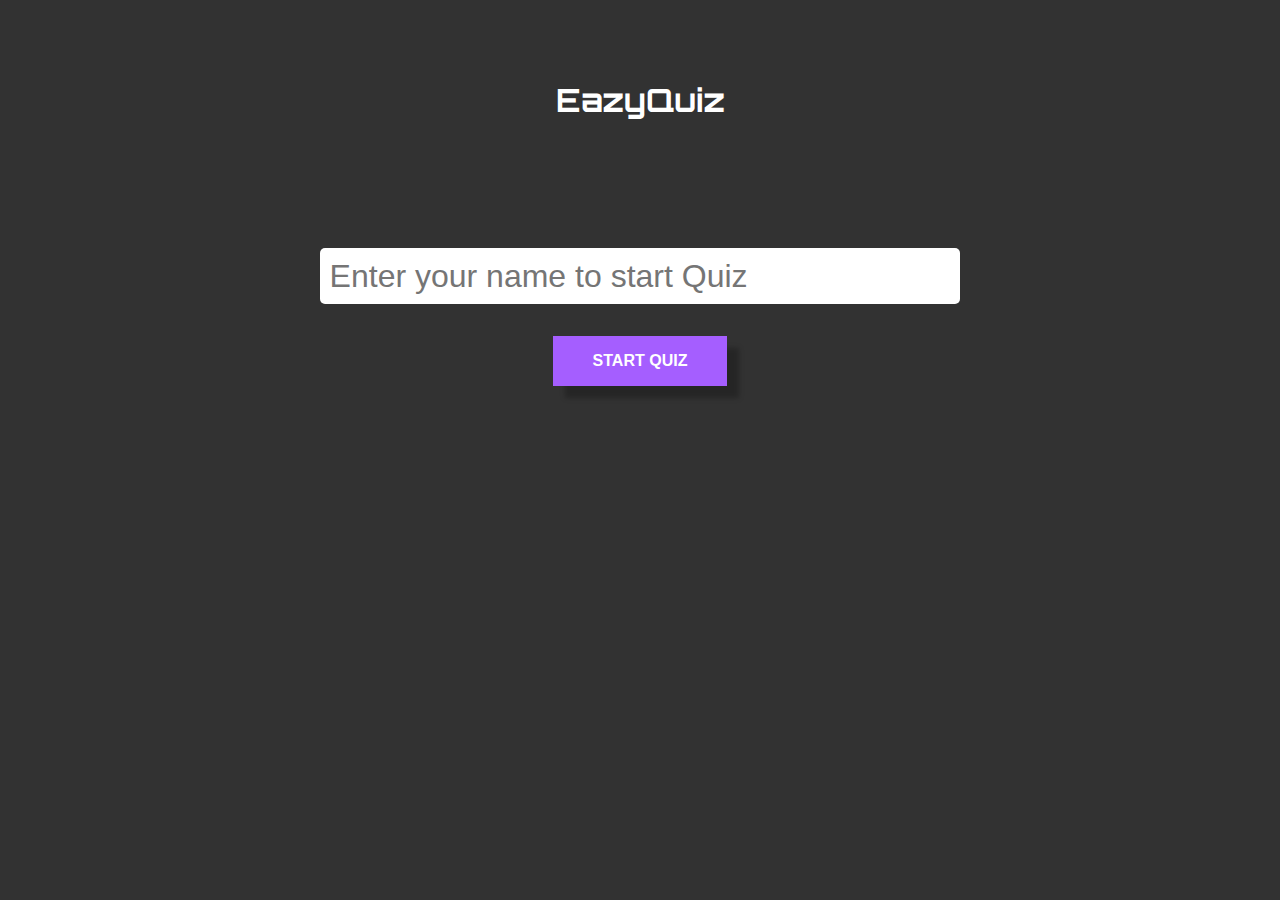
<file: index.html>
<!DOCTYPE html>
<html lang="en">
<head>
    <meta charset="UTF-8">
    <meta name="viewport" content="width=device-width, initial-scale=1.0">
    <title>Simple Quiz</title>
    <link href="https://fonts.googleapis.com/css2?family=Orbitron:wght@400;500;700;900&display=swap" rel="stylesheet">
    <link rel="stylesheet" href="css/main.css">
</head>
<body>
    <div class="timer-container">
        <div class="time">12:00</div>
        <div class="timer-info">
            <span>MIN</span>
            <span>SEC</span>
        </div>
    </div>

    <div class="logo"><h1>EazyQuiz</h1></div>

    <main>
        <form action="" id="quiz-form">
            <div class="questions">
                <!-- <div class="quiz-container">
                    <div class="question-number">Q.1.</div>
                    <div class="quiz-sub-container">
                        <div class="question">
                            Lorem ipsum, dolor sit amet consectetur adipisicing elit. Dolorum impedit suscipit nam fuga iure fugiat maxime deleniti? Perferendis veniam laboriosam aperiam, voluptates maiores ea eligendi? Laudantium blanditiis temporibus consectetur veniam?
                        </div>
                        <div class="options">
                            <div class="option">
                                <span class="option-select">
                                    <span>a.</span>
                                    <span><input type="radio" name="option1"  ></span>
                                </span>
                                <span>Options Text</span>
                            </div>
                            <div class="option">
                                <span class="option-select">
                                    <span>b.</span>
                                    <span><input type="radio" name="option1" ></span>
                                </span>
                                <span>Options Text</span>
                            </div>
                            <div class="option">
                                <span class="option-select">
                                    <span>c.</span>
                                    <span><input type="radio" name="option1"  ></span>
                                </span>
                                <span>Options Text</span>
                            </div>
                            <div class="option">
                                <span class="option-select">
                                    <span>d.</span>
                                    <span><input type="radio" name="option1"  ></span>
                                </span>
                                <span>Options Text</span>
                            </div>
                        </div>
                    </div>
                </div> -->
            </div>
            
            <div class="form-submit">
                <button type="submit">SUBMIT QUIZ</button>
            </div>
        </form>
    </main>

    <!-- Modals -->
    <!-- Enter Name Modal -->
    <div class="begin-quiz-container">
        <div class="logo"><h1>EazyQuiz</h1></div>
        <div class="quiz-form">
            <div><input type="text" id="name" name="name" placeholder="Enter your name to start Quiz"></div>
            <div><button class="start-quiz">START QUIZ</button></div>
        </div>
    </div>
    <!-- Success Modal -->
    <div class="success-quiz-container hide-modal">
        <div class="image" ><img src="images/success.svg" alt=""></div>
        <div class="success-message">Congratulations. You passed.</div>
        <div class="score-message-pass">You Scored : 4/5</div>
        <div class="retry-quiz-pass">
            <button>RETRY</button>
        </div>
    </div>
    <!-- Failure Modal -->
    <div class="failure-quiz-container hide-modal">
        <div class="image" ><img src="images/failure.svg" alt=""></div>
        <div class="failure-message">Ooops... You need to study</div>
        <div class="score-message-fail">You Scored : 4/5</div>
        <div class="retry-quiz-fail">
            <button>RETRY</button>
        </div>
    </div>

    <script src="js/main.js" type="module"></script>
</body>
</html>
</file>
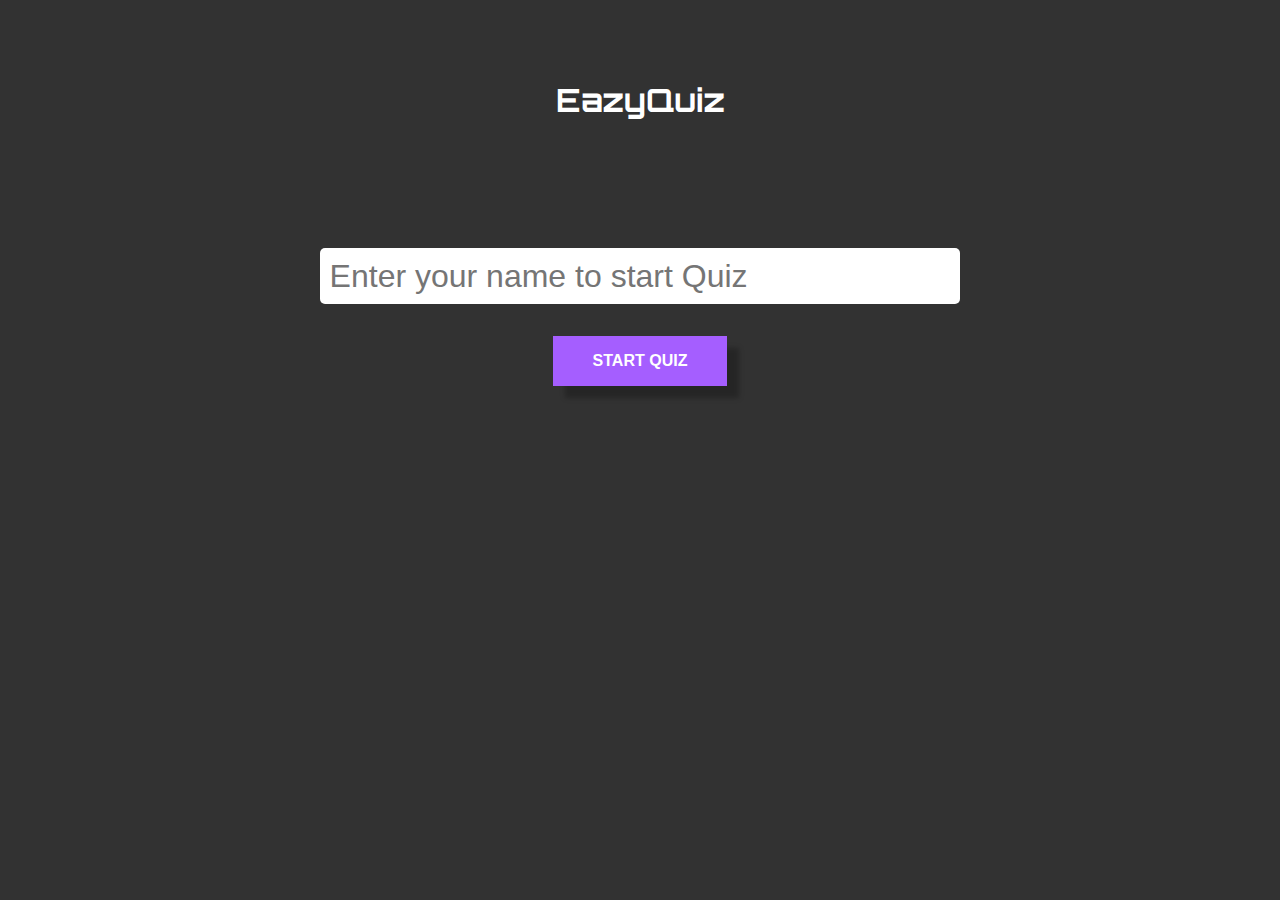
<file: option-scrambling.html>
<!DOCTYPE html>
<html lang="en">
<head>
    <meta charset="UTF-8">
    <meta name="viewport" content="width=device-width, initial-scale=1.0">
    <title>Simple Quiz</title>
    <link href="https://fonts.googleapis.com/css2?family=Orbitron:wght@400;500;700;900&display=swap" rel="stylesheet">
    <link rel="preconnect" href="https://fonts.googleapis.com">
    <link rel="preconnect" href="https://fonts.gstatic.com" crossorigin>
    <link href="https://fonts.googleapis.com/css2?family=Dancing+Script:wght@400;600;700&family=Roboto+Mono&display=swap" rel="stylesheet">
    <link rel="stylesheet" href="css/main.css">
</head>
<body>
    <div class="timer-container">
        <div class="time">12:00</div>
        <div class="timer-info">
            <span>MIN</span>
            <span>SEC</span>
        </div>
    </div>

    <div class="logo"><h1>EazyQuiz</h1></div>

    <main>
        <form action="" id="quiz-form">
            <div class="questions">
                <!-- <div class="quiz-container">
                    <div class="question-number">Q.1.</div>
                    <div class="quiz-sub-container">
                        <div class="question">
                            Lorem ipsum, dolor sit amet consectetur adipisicing elit. Dolorum impedit suscipit nam fuga iure fugiat maxime deleniti? Perferendis veniam laboriosam aperiam, voluptates maiores ea eligendi? Laudantium blanditiis temporibus consectetur veniam?
                        </div>
                        <div class="options">
                            <div class="option">
                                <span class="option-select">
                                    <span>a.</span>
                                    <span><input type="radio" name="option1"  ></span>
                                </span>
                                <span>Options Text</span>
                            </div>
                            <div class="option">
                                <span class="option-select">
                                    <span>b.</span>
                                    <span><input type="radio" name="option1" ></span>
                                </span>
                                <span>Options Text</span>
                            </div>
                            <div class="option">
                                <span class="option-select">
                                    <span>c.</span>
                                    <span><input type="radio" name="option1"  ></span>
                                </span>
                                <span>Options Text</span>
                            </div>
                            <div class="option">
                                <span class="option-select">
                                    <span>d.</span>
                                    <span><input type="radio" name="option1"  ></span>
                                </span>
                                <span>Options Text</span>
                            </div>
                        </div>
                    </div>
                </div> -->
            </div>
            
            <div class="form-submit">
                <button type="submit">SUBMIT QUIZ</button>
            </div>
        </form>
    </main>

    <!-- Modals -->
    <!-- Enter Name Modal -->
    <div class="begin-quiz-container">
        <div class="logo"><h1>EazyQuiz</h1></div>
        <div class="quiz-form">
            <div><input type="text" id="name" name="name" placeholder="Enter your name to start Quiz"></div>
            <div><button class="start-quiz">START QUIZ</button></div>
        </div>
    </div>
    <!-- Success Modal -->
    <div class="success-quiz-container hide-modal">
        <div class="image" ><img src="images/success.svg" alt=""></div>
        <div class="success-message">Congratulations. You passed.</div>
        <div class="score-message-pass">You Scored : 4/5</div>
        <div class="retry-quiz-pass">
            <button>RETRY</button>
        </div>
    </div>
    <!-- Failure Modal -->
    <div class="failure-quiz-container hide-modal">
        <div class="image" ><img src="images/failure.svg" alt=""></div>
        <div class="failure-message">Ooops... You need to study</div>
        <div class="score-message-fail">You Scored : 4/5</div>
        <div class="retry-quiz-fail">
            <button>RETRY</button>
        </div>
    </div>

    <script src="js/main-scrambling.js" type="module"></script>
</body>
</html>
</file>
<file: css/main.css>
* {
   margin: 0px;
   box-sizing: border-box;
   padding: 0px;
}

body {
    background: #323232;
    font-family: 'Roboto Mono', monospace;
}

.timer-container {
    position: fixed;
    top: 0px;
    left: 50%;
    background: #CF4B00;
    transform: matrix(0.96, 0, -0.31, 1, 0, 0) translateX(-50%);
    padding: .1em 2em .5em 2em;
    border-bottom-left-radius: 5px;
    border-bottom-right-radius: 5px;
    z-index: 10;
    width: 200px;
    text-align: center;
}

.timer-container .time {
    font-size: 2rem;
    font-family: 'Orbitron', sans-serif;

    color: #FFFFFF;
}

.timer-container .timer-info span {
    background-color: white;
    border-radius: 3px;
    font-size: .7rem;
    padding: .2em .5em;
    margin-left: 1em;
}


.logo {
    margin-top: 5em;
    color: white;
    text-align: center;
    font-family: 'Orbitron', sans-serif;

}

main {
    padding: 1em;
}

.quiz-container {
    background: rgba(255, 255, 255, 0.21);
    border-radius: 10px;
    display: flex;
    padding: .5em;
    gap: .5em;
    margin-bottom: 1em;
}

.question-number {
    padding: 0 .3em;
    color: white;
    text-align: center;
    font-family: 'Orbitron', sans-serif;
    font-weight: bold;
}

.quiz-sub-container {
    width: 100%;
}

.question {
    background: #FFFFFF;
    border-radius: 10px;
    padding: .5em;
    margin-bottom: 1em;
    min-height: 100px;
}

.options {
    display: grid;
    grid-template-columns: 1fr 1fr;
    gap: 0.5em;
}

.options div {
    background: #FFFFFF;
    border-radius: 10px;
    min-height: 50px;
    display: flex;
    justify-content: flex-start;
    align-items: stretch;
}

.option .option-select {
    background: #DFDFDF;
    border-radius: 10px;
    padding: .7em;
    display: flex;
    align-items: center;
    gap: .5em;
}

.option .option-select span {
    
}

.option span:last-child {
    align-self: center;
    padding: .5em;
}

.form-submit {
    text-align: center;
}

.form-submit button {
    background: #CF4B00;
    box-shadow: 12px 12px 5px rgba(0, 0, 0, 0.25);
    padding: 1em 2.5em;
    border: none;
    outline: none;
    color: white;
    font-size: 1rem;
    font-weight: bold;
    cursor: pointer;
}


/* Begin Quiz Modal */


.begin-quiz-container {
    position: fixed;
    top: 0px;
    left: 0px;
    width: 100vw;
    height: 100vh;
    background: #323232;
    z-index: 50;
    display: flex;
    flex-direction: column;
    justify-content: flex-start;
    align-items: center;
    
}

.quiz-form {
    text-align: center;
    margin-top: 8em;
}

.quiz-form input {
    background: #FFFFFF;
    border-radius: 5px;
    border: none;
    font-size: 2rem;
    width: 50vw;
    margin-bottom: 1em;
    padding: .3em;
}

.quiz-form button {
    background: #A55EFF;
    box-shadow: 12px 12px 5px rgba(0, 0, 0, 0.25);
    padding: 1em 2.5em;
    border: none;
    outline: none;
    color: white;
    font-size: 1rem;
    font-weight: bold;
    cursor: pointer;
}

.quiz-form button:active {
    background: #A55EFF;
    box-shadow: 2px 2px 2px rgba(0, 0, 0, 0.25);
    transform: translate(2%,2%);
}

/* Success Modal */
.success-quiz-container {
    position: fixed;
    top: 0px;
    left: 0px;
    width: 100vw;
    height: 100vh;
    background: #323232;
    z-index: 50;
    display: flex;
    flex-direction: column;
    justify-content: center;
    align-items: center;
}

.success-quiz-container .image  {
    text-align: center;
}

.success-message {
    color: rgb(59, 255, 59);
    font-size: 4rem;
    padding: .2em 0em;
}

.success-quiz-container .image img {
    width: 60%;
}

.score-message-pass,.score-message-fail {
    color: rgb(240, 240, 240);
    font-size: 4rem;
    padding: .2em 0em;
}

.retry-quiz-fail button,.retry-quiz-pass button {
    background: #5d5d5d;
    box-shadow: 12px 12px 5px rgba(0, 0, 0, 0.25);
    padding: 1em 2.5em;
    border: none;
    outline: none;
    color: white;
    font-size: 1rem;
    font-weight: bold;
    cursor: pointer;
}

.retry-quiz-fail button:active,.retry-quiz-pass button:active {
    background: #A55EFF;
    box-shadow: 2px 2px 2px rgba(0, 0, 0, 0.25);
    transform: translate(2%,2%);
}

/* Failure Quiz Modal */
.failure-quiz-container {
    position: fixed;
    top: 0px;
    left: 0px;
    width: 100vw;
    height: 100vh;
    background: #323232;
    z-index: 50;
    display: flex;
    flex-direction: column;
    justify-content: center;
    align-items: center;
}

.failure-message {
    color: rgb(255, 25, 25);
    font-size: 4rem;
    padding: .2em 0em;
}


/* Hide Modal Always at the end */

.hide-modal {
    display: none;
}

/* Option Bluring */
.blur-option {
    filter: blur(3px);
}
.option:hover > .blur-option {
    filter: blur(0);
}

/* Option Scrambling */

.hide-ch {
    opacity: 0;
    
}

.even-ch {
    /* animation: hiding 100ms ease-in-out 0ms infinite; */
}

.odd-ch {
    /* animation: hiding 100ms ease-in-out 200ms infinite; */
}

@keyframes hiding {
    0% {
        opacity: 0;
    }

    /* 50% {
        opacity: 0.5;
    } */

    100% {
        opacity: 1;
    }
}
</file>
